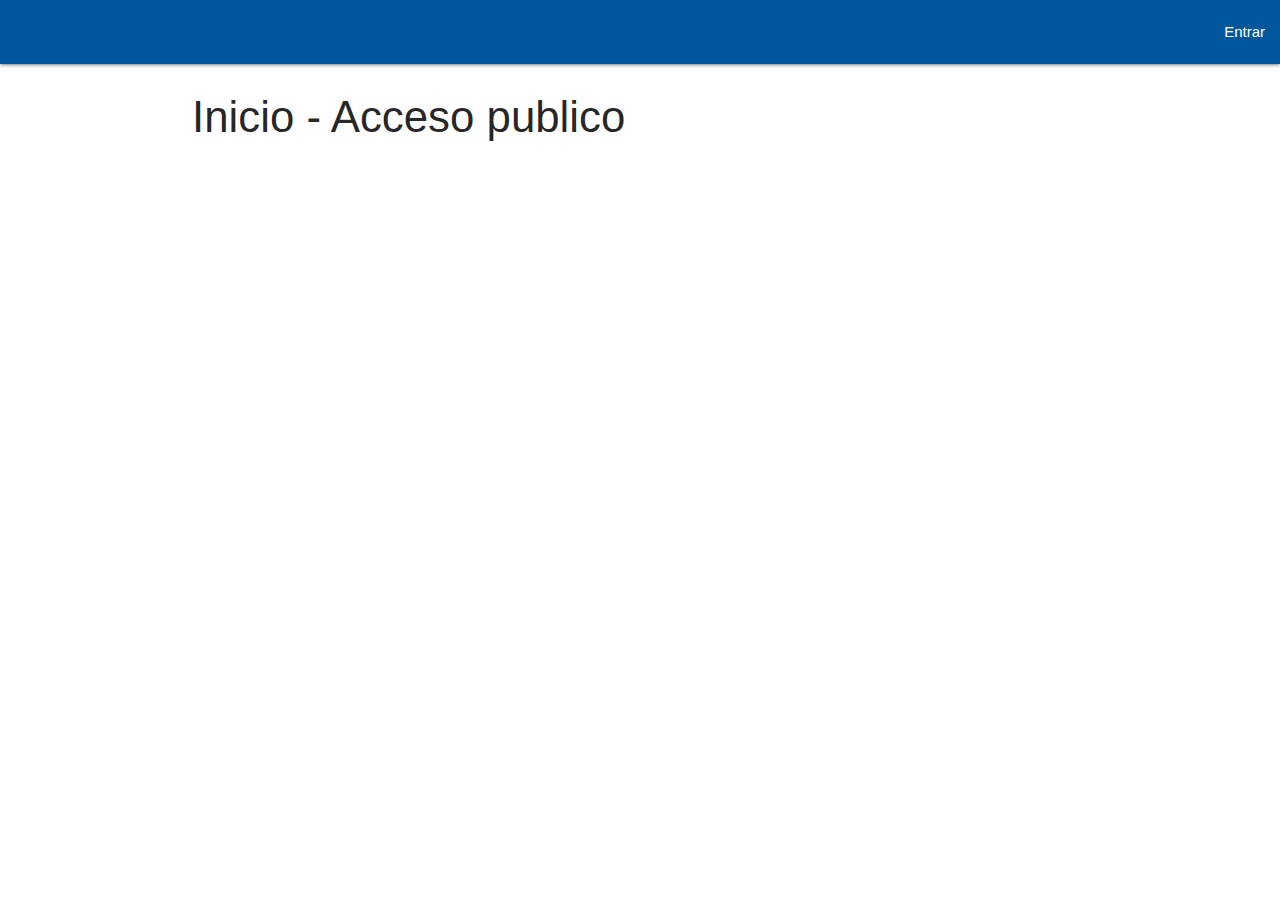
<file: SpringApp/demo/src/main/webapp/index.html>
<!DOCTYPE html>
<html>
<head>
    <title>
        Página de acceso publico
    </title>
    <!--Import Google Icon Font-->
    <link href="https://fonts.googleapis.com/icon?family=Material+Icons" rel="stylesheet">
    <!--Import materialize.css-->
    <link href="https://cdnjs.cloudflare.com/ajax/libs/materialize/1.0.0/css/materialize.min.css" rel="stylesheet">    <!--Let browser know website is optimized for mobile-->
    <meta content="width=device-width, initial-scale=1.0" name="viewport"/>
</head>
<body>
<div>
    <div>
        <nav>
            <div class="nav-wrapper light-blue darken-4">
                <ul class="right hide-on-med-and-down light-blue darken-4" id="nav-mobile">
                    <li><a href="home">Entrar</a></li>
                </ul>
            </div>
        </nav>
    </div>
</div>
<div class="container">
    <h3>Inicio - Acceso publico</h3>
</div>
</body>
</html>
</file>
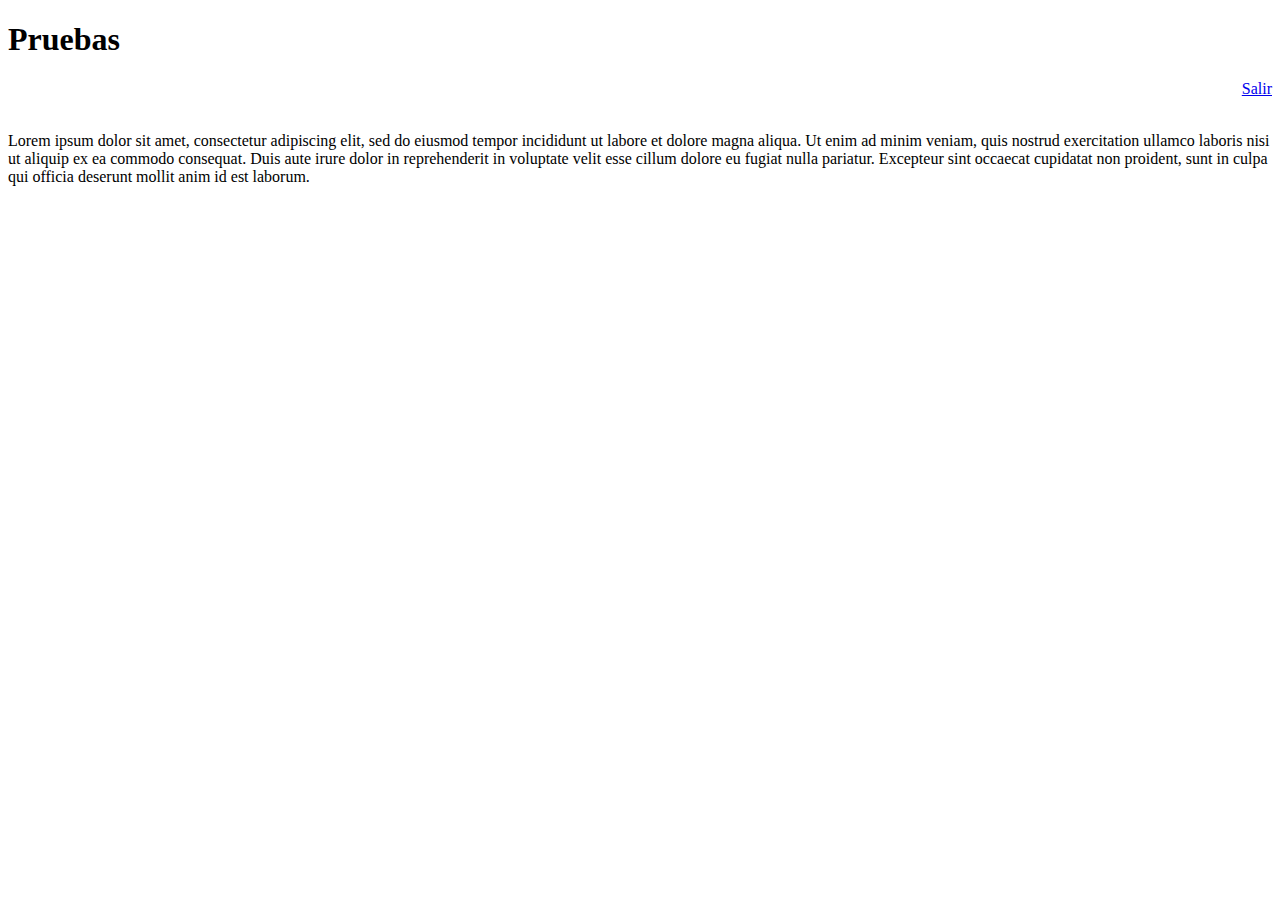
<file: SpringApp/demo/src/main/webapp/home.html>
<?xml version="1.0" encoding="UTF-8"?>
<!--~~~~~~~~~~~~~~~~~~~~~~~~~~~~~~~~~~~~~~~~~~~~~~~~~~~~~~~~~~~~~~~~~~~~~~~~~~~
  ~ Consejo Nacional de Rectores (Conare) Derechos de Autor (c) 2020          ~
  ~ ADI Área de Desarrollo Institucional                                      ~
  ~ ATIC Área de Tecnologías de Información y Comunicación                    ~
  ~~~~~~~~~~~~~~~~~~~~~~~~~~~~~~~~~~~~~~~~~~~~~~~~~~~~~~~~~~~~~~~~~~~~~~~~~~~-->
<!DOCTYPE html PUBLIC "-//W3C//DTD XHTML 1.0 Transitional//EN"
        "http://www.w3.org/TR/xhtml1/DTD/xhtml1-transitional.dtd">
<html xmlns:th="http://www.thymeleaf.org">
<head>
    <title>
        Lab Keycloack - Web Privada
    </title>
</head>
<bbody>
    <div>
        <h1>Pruebas</h1>
        <div style="float: right">
            <a href="/logout">Salir</a>
        </div>
    </div>
    </br>
    </br>
    <div>
        <form>
            <p th:text="${mensaje}"></p>
        </form>
        Lorem ipsum dolor sit amet, consectetur adipiscing elit, sed do eiusmod tempor incididunt ut labore et dolore magna aliqua. Ut enim ad minim veniam, quis nostrud exercitation ullamco laboris
        nisi
        ut aliquip ex ea commodo consequat. Duis aute irure dolor in reprehenderit in voluptate velit esse cillum dolore eu fugiat nulla pariatur. Excepteur sint occaecat cupidatat non proident, sunt
        in
        culpa qui officia deserunt mollit anim id est laborum.
    </div>
</bbody>
</html>
</file>
